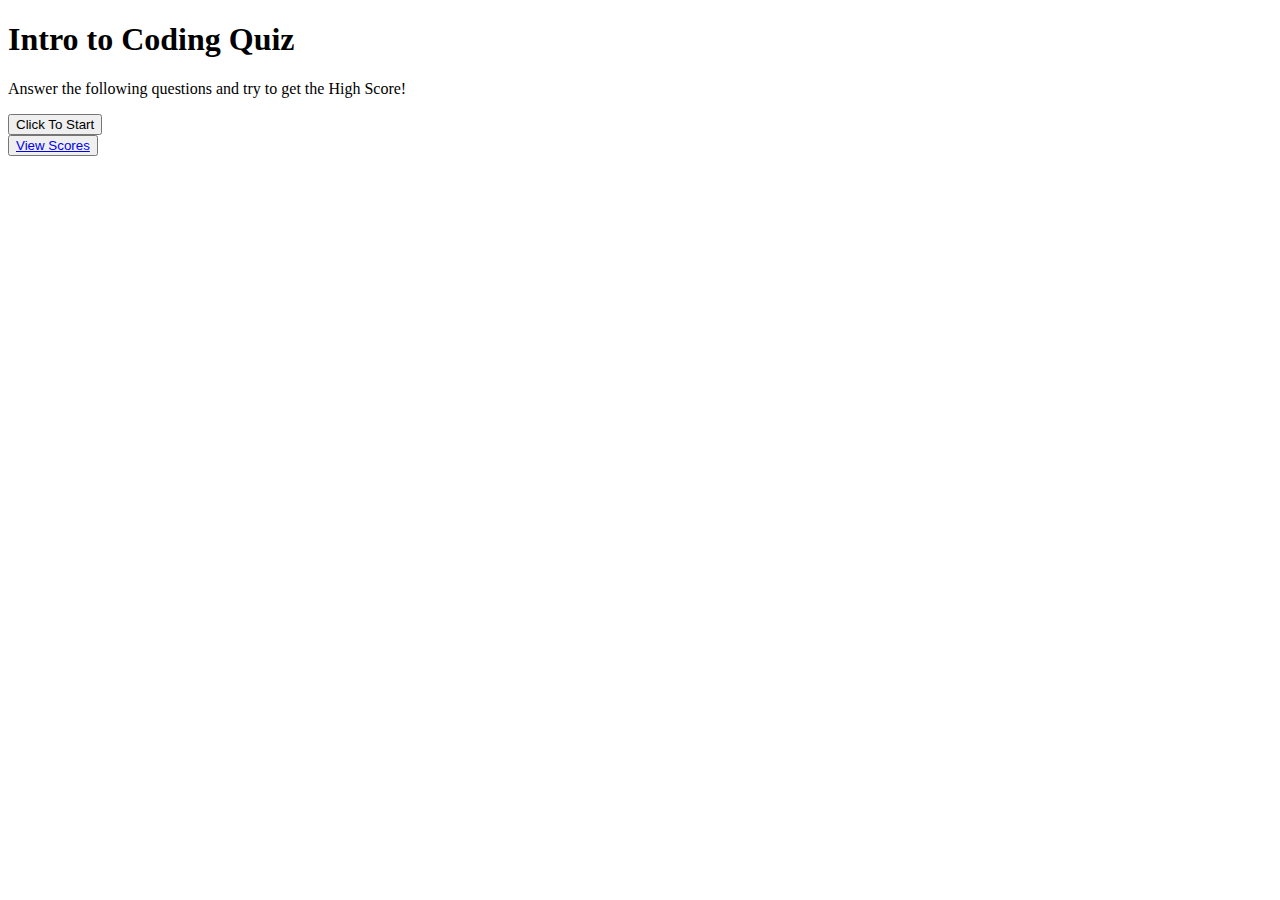
<file: index.html>
<!DOCTYPE html>
<html lang="en">
  <head>
    <meta charset="UTF-8" />
    <meta http-equiv="X-UA-Compatible" content="IE=edge" />
    <meta name="viewport" content="width=device-width, initial-scale=1.0" />
    <link rel="stylesheet" href="./css/style.css" />
    <link
      href="https://cdn.jsdelivr.net/npm/bootstrap@5.2.0-beta1/dist/css/bootstrap.min.css"
      rel="stylesheet"
      integrity="sha384-0evHe/X+R7YkIZDRvuzKMRqM+OrBnVFBL6DOitfPri4tjfHxaWutUpFmBp4vmVor"
      crossorigin="anonymous"
    />
    <title>Code Quiz</title>
  </head>
 <body class="bg-dark text-white">
  <div class="container">
    <div id="startScreen" class="text-center">
      <h1 class="m-3"><strong>Intro to Coding Quiz</strong></h1>
      <p>Answer the following questions and try to get the High Score!</p>
      <button class="btn btn-success m-3" id="start">Click To Start</button>
      <br/>
      <button class="btn btn-success"><a class="text-white text-decoration-none px-1" href="/scores.html">View Scores</a></button>
    </div>
    <div id="questions" class="hide">
      <h4 id="questionTitle" class="fw-bold text-center text-white m-8 fs-2"></h4>
      <div id="choices" class="choices choiceBorder text-center"></div>
      <div id="response" class="response hide"></div>
    </div>
    <div class="text-center">
    <div id="end-Screen" class="hide">
    <h1><strong>Quiz Complete!</strong></h1>
    <p>Your Score was: <h3 id="score"></h3></p>
    <p class="">Enter Name <br/><input type="text" id="name" > <br/>
    <button id="submit" class="btn btn-success px-3 my-3">Save Score</button>
    </p>
    </div>
    </div>

  </div>
    <script src="https://cdn.jsdelivr.net/npm/bootstrap@5.2.0-beta1/dist/js/bootstrap.bundle.min.js" integrity="sha384-pprn3073KE6tl6bjs2QrFaJGz5/SUsLqktiwsUTF55Jfv3qYSDhgCecCxMW52nD2" crossorigin="anonymous"></script>
    <script src="./js/index.js"></script>
    <script src="./js/questions.js"></script>
  </body>
</html>
</file>
<file: css/style.css>
.choiceBorder {
  border: 3px;
}

.hide {
  display: none;
}

.choices {
  display: block;
  margin: 10px;
  padding: 100px;
  font-size: 25px;
}

.response {
  font-size: 40px;
  font-weight: bold;
  display: flex;
  justify-content: center;

}
</file>
